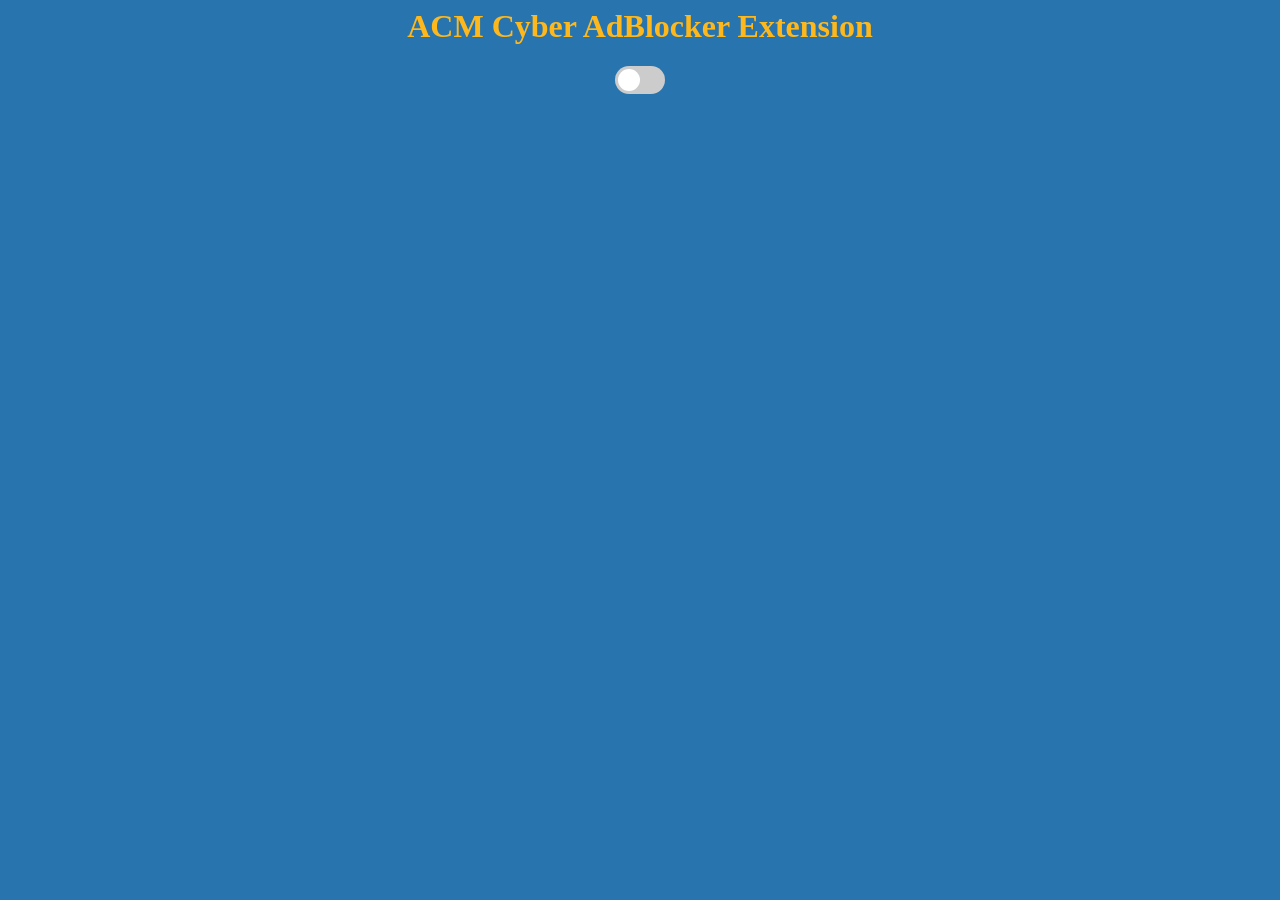
<file: index.html>
<html>
    <link rel="stylesheet" href="styles.css">
  <body>
    <h1>ACM Cyber AdBlocker Extension</h1>

    <label class="switch">
      <input type="checkbox" id="toggle">
      <span class="slider"></span>
    </label>

    <script type="module" src="popup.js"></script>
  </body>
</html>
</file>
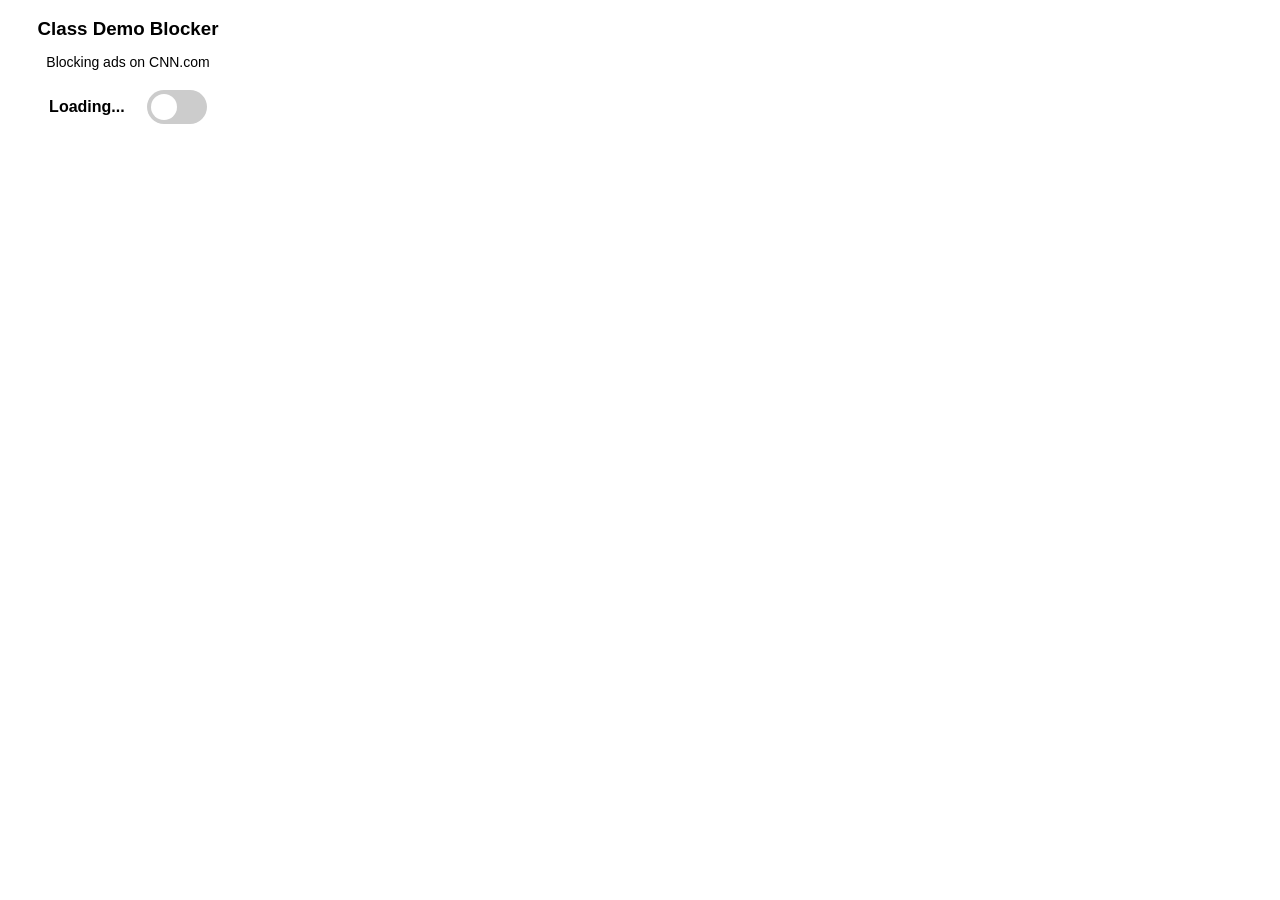
<file: popup.html>
<!DOCTYPE html>
<html>
<head>
  <title>Ad Blocker Control</title>
  <link rel="stylesheet" href="popup.css">
</head>
<body>
  <h3>Class Demo Blocker</h3>
  <p>Blocking ads on CNN.com</p>
  
  <div class="control-row">
    <span id="statusText">Loading...</span>
    <label class="switch">
      <input type="checkbox" id="toggleSwitch">
      <span class="slider round"></span>
    </label>
  </div>

  <script src="popup.js"></script>
</body>
</html>
</file>
<file: styles.css>
body {
    background-color: #2774AE;
    font-family: Cambria;
    text-align: center;
}

h1 {
    color: #FFB81C;
}


.switch {
    position: relative;
    display: inline-block;
    width: 50px;
    height: 28px;
}

.switch input {
    opacity: 0;
    width: 0;
    height: 0;
}

.slider {
    position: absolute;
    cursor: pointer;
    top: 0;
    left: 0;
    right: 0;
    bottom: 0;
    background-color: #ccc;
    transition: 0.3s;
    border-radius: 34px;
}

.slider:before {
    position: absolute;
    content: "";
    height: 22px;
    width: 22px;
    left: 3px;
    bottom: 3px;
    background-color: white;
    transition: 0.3s;
    border-radius: 50%;
}

input:checked+.slider {
    background-color: #4CAF50;
}

input:checked+.slider:before {
    transform: translateX(22px);
}
</file>
<file: popup.css>
body {
  font-family: -apple-system, BlinkMacSystemFont, "Segoe UI", Roboto, sans-serif;
  width: 220px;
  padding: 10px;
  text-align: center;
}

h3 {
  margin-top: 0;
  margin-bottom: 10px;
}

p {
  font-size: 14px;
  margin-bottom: 15px;
}

.control-row {
  display: flex;
  align-items: center;
  justify-content: space-around;
  padding: 5px 20px;
}

#statusText {
  font-size: 16px;
  font-weight: bold;
}

/* The "Challenge" slider switch CSS */
.switch {
  position: relative;
  display: inline-block;
  width: 60px;
  height: 34px;
}

.switch input {
  opacity: 0;
  width: 0;
  height: 0;
}

.slider {
  position: absolute;
  cursor: pointer;
  top: 0;
  left: 0;
  right: 0;
  bottom: 0;
  background-color: #ccc;
  transition: .4s;
}

.slider:before {
  position: absolute;
  content: "";
  height: 26px;
  width: 26px;
  left: 4px;
  bottom: 4px;
  background-color: white;
  transition: .4s;
}

input:checked + .slider {
  background-color: #2196F3; /* Blue */
}

input:checked + .slider:before {
  transform: translateX(26px);
}

.slider.round {
  border-radius: 34px;
}

.slider.round:before {
  border-radius: 50%;
}
</file>
